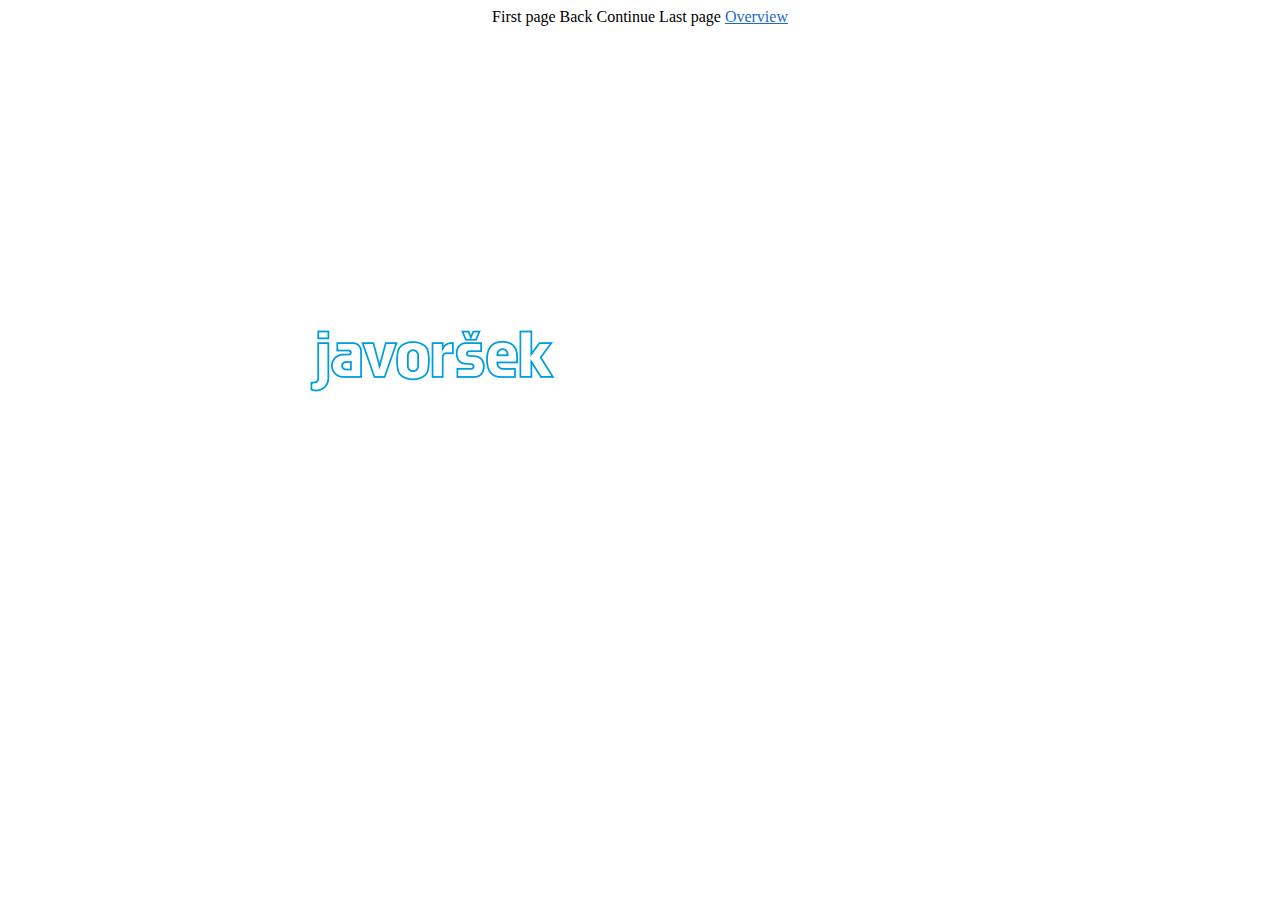
<file: content/slike/img0.html>
<!DOCTYPE HTML PUBLIC "-//W3C//DTD HTML 4.01 Transitional//EN"
     "http://www.w3.org/TR/html4/transitional.dtd">
<html>
<head>
  <meta HTTP-EQUIV=CONTENT-TYPE CONTENT="text/html; charset=utf-8">
  <title>Page 1</title>
</head>
<body text="#000000" bgcolor="#FFFFFF" link="#1B6ACB" vlink="#15539E" alink="#1B6ACB">
<center>
First page Back Continue Last page <a href="logo.html">Overview</a> </center><br>
<center><img src="img0.png" alt=""></center>
</body>
</html>
</file>
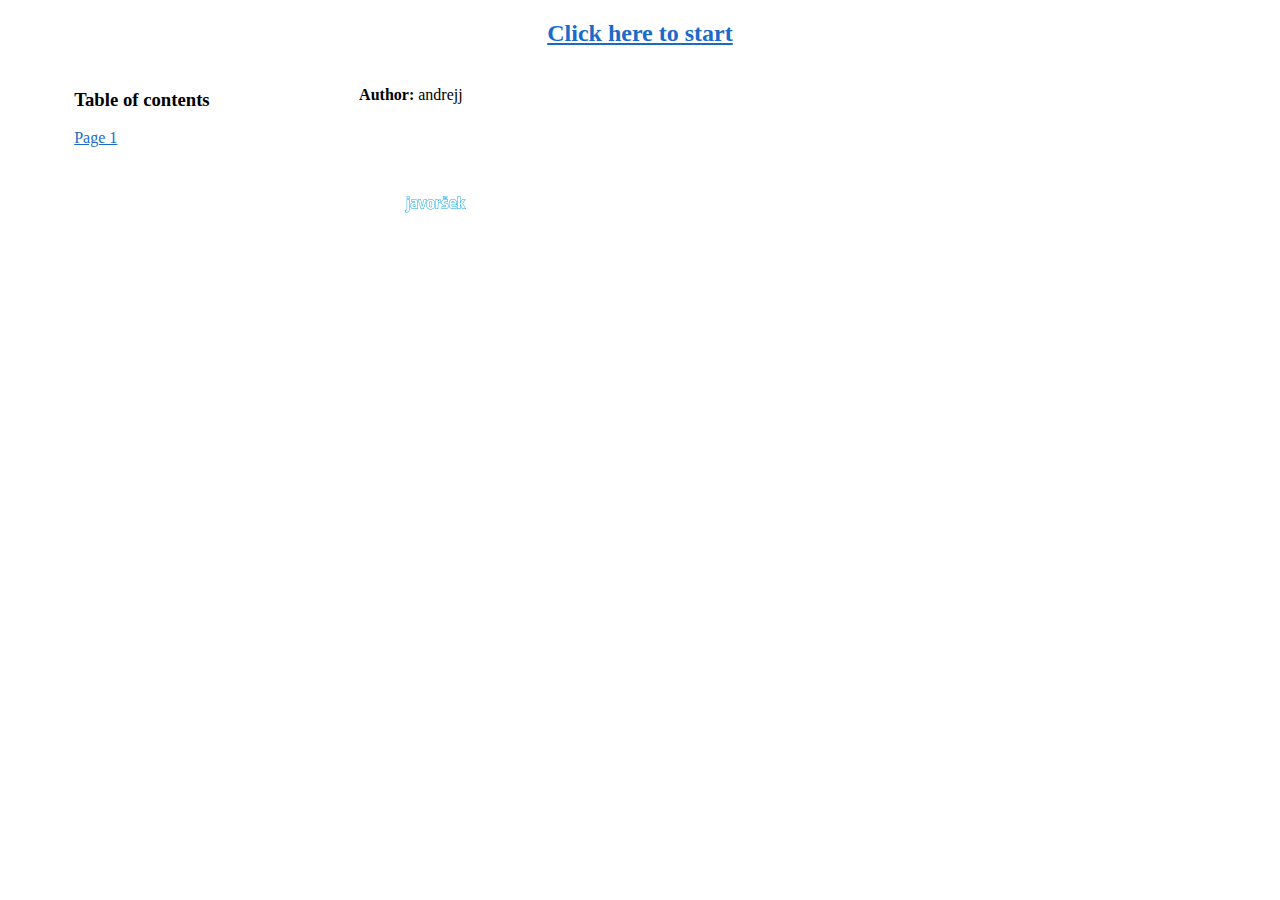
<file: content/slike/logo.html>
<!DOCTYPE HTML PUBLIC "-//W3C//DTD HTML 4.01 Transitional//EN"
     "http://www.w3.org/TR/html4/transitional.dtd">
<html>
<head>
  <meta HTTP-EQUIV=CONTENT-TYPE CONTENT="text/html; charset=utf-8">
  <title>Page 1</title>
</head>
<body text="#000000" bgcolor="#FFFFFF" link="#1B6ACB" vlink="#15539E" alink="#1B6ACB">
<center>
<h2><a href="img0.html">Click here to start</a></h2>
</center>
<center><table width="90%"><tr>
<td valign="top" align="left" width="25%">
<h3>Table of contents</h3><div align="left"><a href="img0.html">Page 1</a></div>
</td>
<td valign="top" align="left" width="75%">
<p><strong>Author:</strong> andrejj</p>
<a href="img0.html"><img src="thumb0.png" width="256" height="192" alt="Page 1"></a>
</td></tr></table></center>
</body>
</html>
</file>
